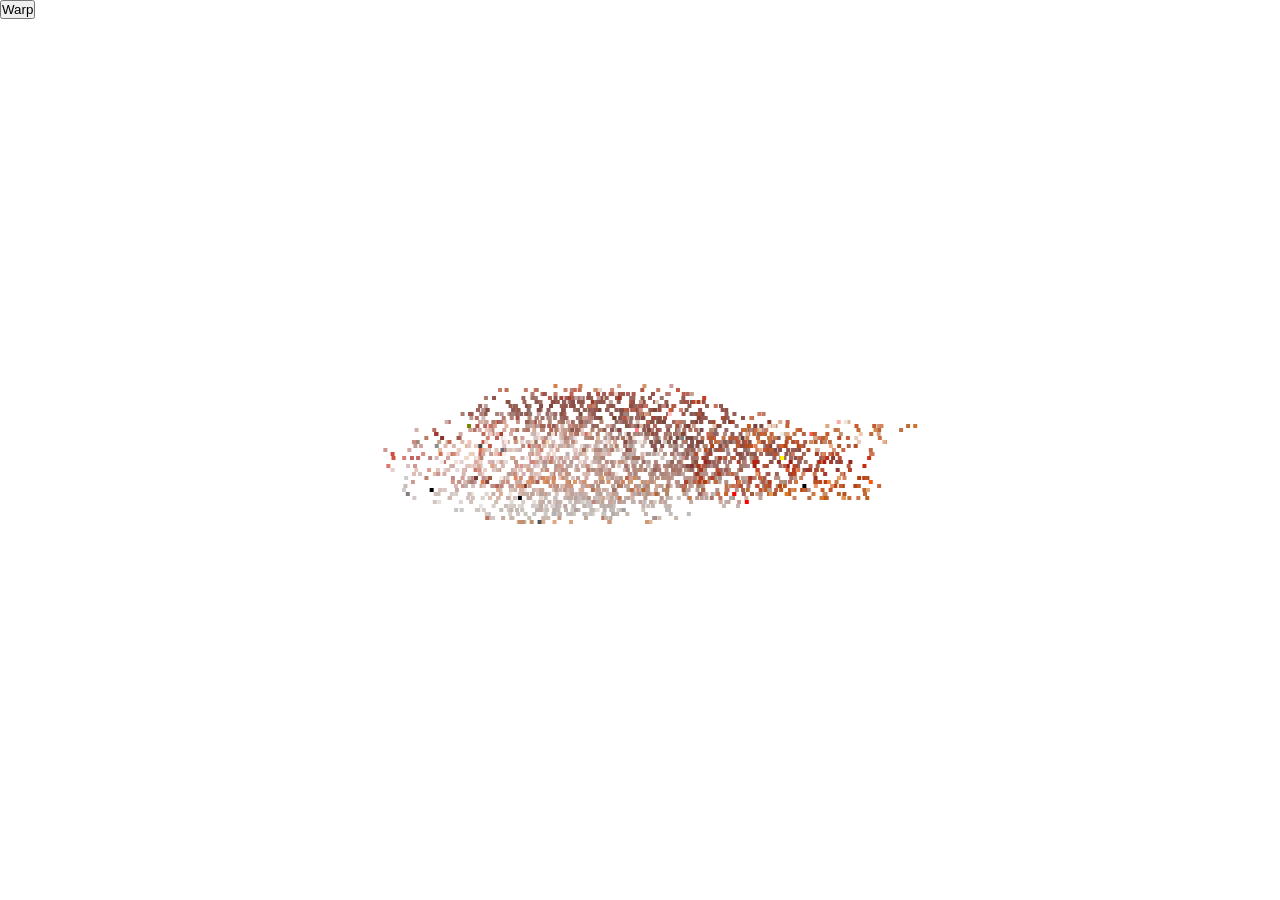
<file: Templates/Pixel1/index.html>
<!DOCTYPE html>
<html lang="en">
<head>
  <meta charset="UTF-8">
  <meta name="viewport" content="width=device-width, initial-scale=1.0">
  <title>Pixel manipulation</title>
  <link rel="stylesheet" href="style2.css">
</head>

<body>
  <canvas id="canvas1"></canvas>
  <img id="image1" src="snapper.png">

  <div class="controls">
    <button id="warpButton">Warp</button>
  </div>

  <script src="script2.js"></script>
</body>
</html>
</file>
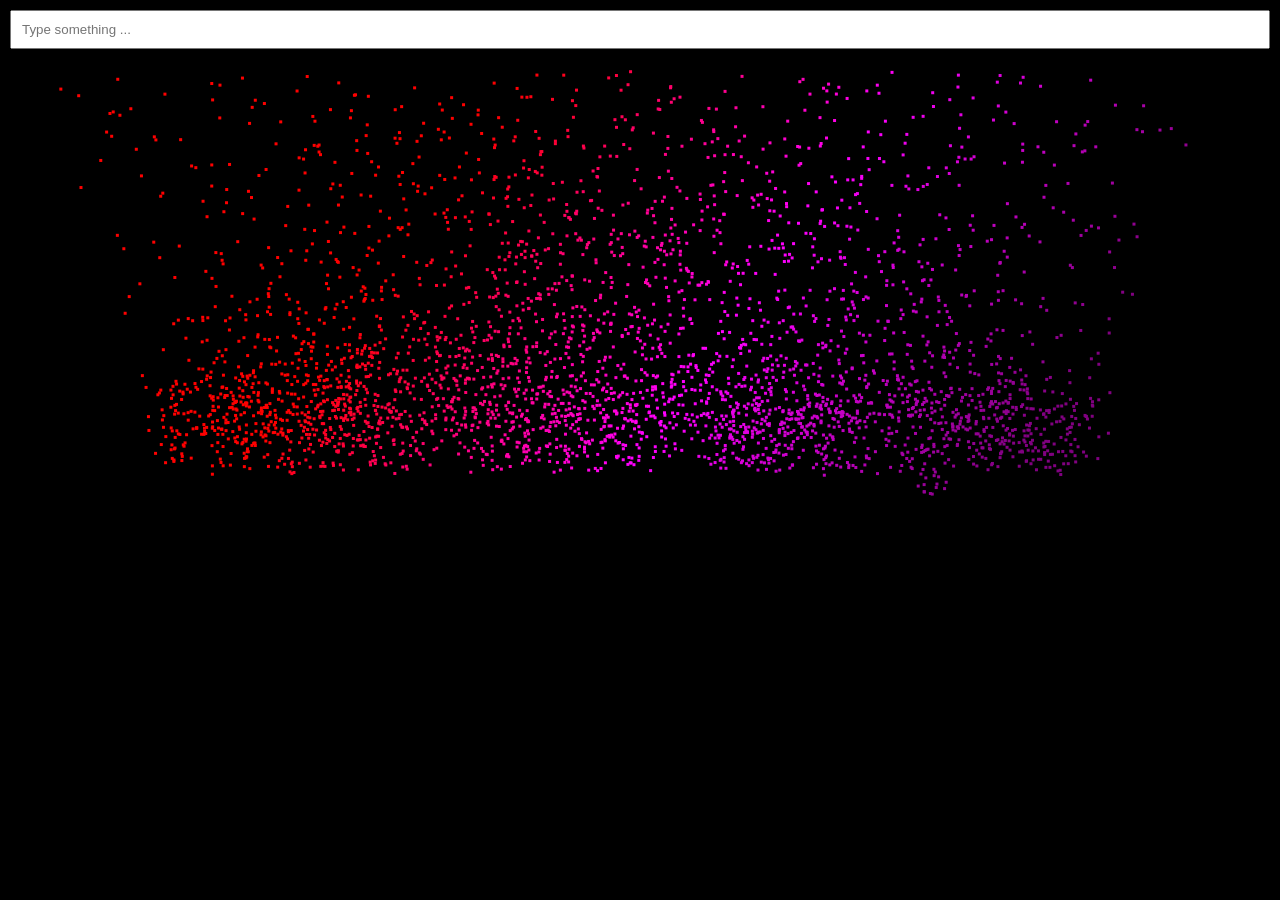
<file: Templates/PixelCenterText/index.html>
<!DOCTYPE html>
<html lang="en">
<head>
  <meta charset="UTF-8">
  <meta name="viewport" content="width=device-width, initial-scale=1.0">
  <title>Canvas Text Masterclass</title>
  <link rel="stylesheet" href="style.css">
  <link rel="preconnect" href="https://fonts.googleapis.com">
  <link rel="preconnect" href="https://fonts.gstatic.com" crossorigin>
  <link href="https://fonts.googleapis.com/css2?family=Bangers&display=swap" rel="stylesheet">
</head>

<body>
  <canvas id="canvas1"></canvas>
  <input type="text" id="textInput" placeholder="Type something ...">

  <script src="script.js"></script>
</body>
</html>
</file>
<file: Templates/Pixel1/style2.css>
* {
  margin: 0;
  padding: 0;
}

#canvas1 {
  position: absolute;
}

.controls {
  position: absolute;
  z-index: 100;
}

img {
  display: none;
}
</file>
<file: Templates/PixelCenterText/style.css>
* {
  padding: 0;
  margin: 0;
  box-sizing: border-box;
}

canvas {
  background: black;
  position: absolute;
  top: 0;
  left: 0;
}

input {
  position: absolute;
  width: calc(100% - 20px);
  padding: 10px;
  margin: 10px;
  z-index: 100;
}
</file>
